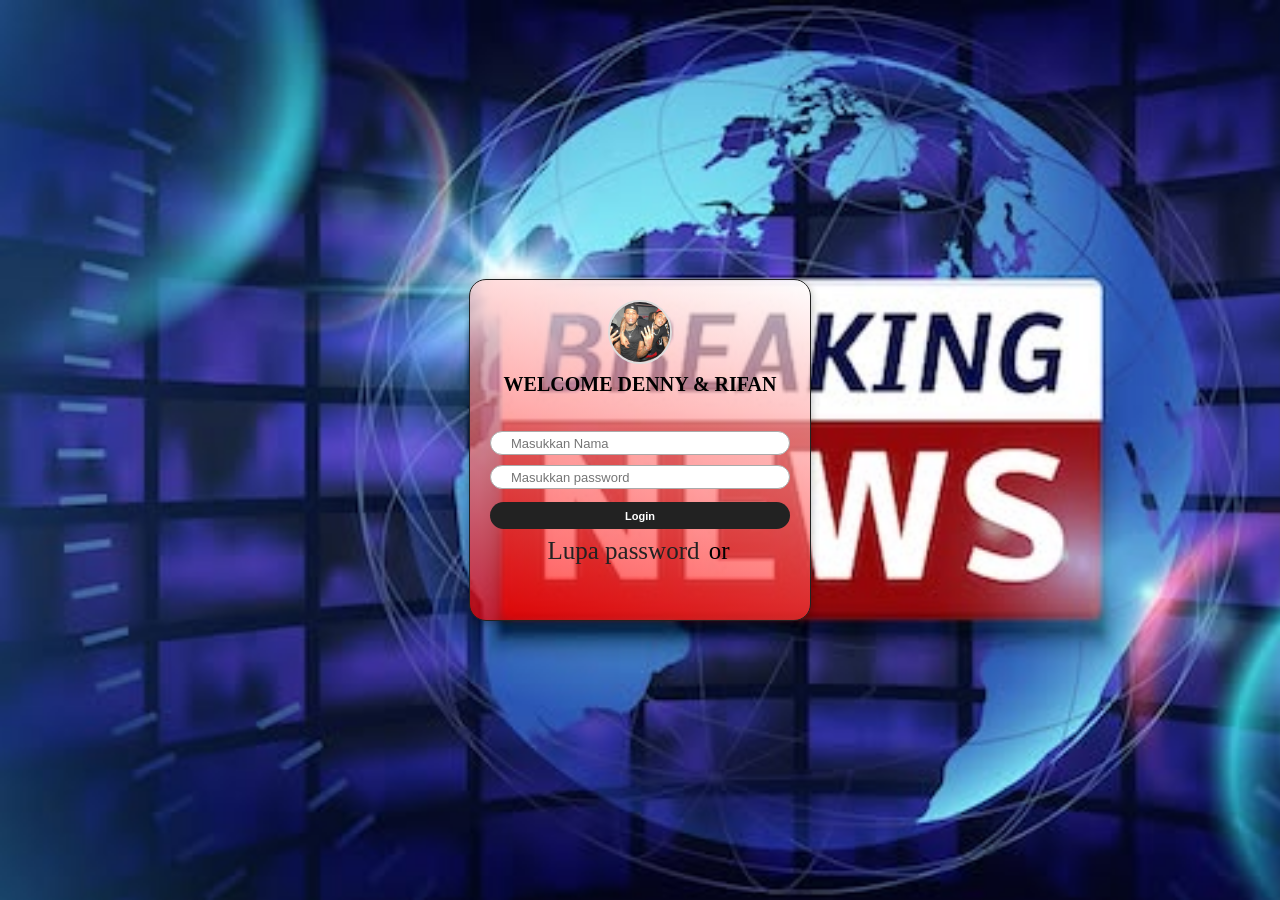
<file: index.html>
<!DOCTYPE html>
<html lang="en">
<head>
    <meta charset="UTF-8">
    <meta name="viewport" content="width=device-width, initial-scale=1.0">
    <title>Document</title>
    <link rel="stylesheet" href="style.css">
</head>
<body>
 <div class="box">
    <div class="foto">
        <img src="@luvwishaaa.jpg" width="150" alt="RD">
    </div>
    <h2>WELCOME DENNY & RIFAN</h2>
 <form action="Login.html">
  <table>
    <tr>
      <th><label for="username">username</label></th>

      <td><input type="text" name="username" id="username" placeholder="Masukkan Nama"/></td>
    </tr>
    <tr>
      <th><label for="password">password</label></th>

      <td><input type="text" name="username" id="username" placeholder="Masukkan password"/></td>
    </tr>
  </table>

  <button type="submit">Login</button>  
   
</form>
<div class="footer">
  <a href="#">Lupa password</a>
  <span>or</span>
  <a href="#Sign Up"></a>

</div>
 </div>
    
</body>
</html>
</file>
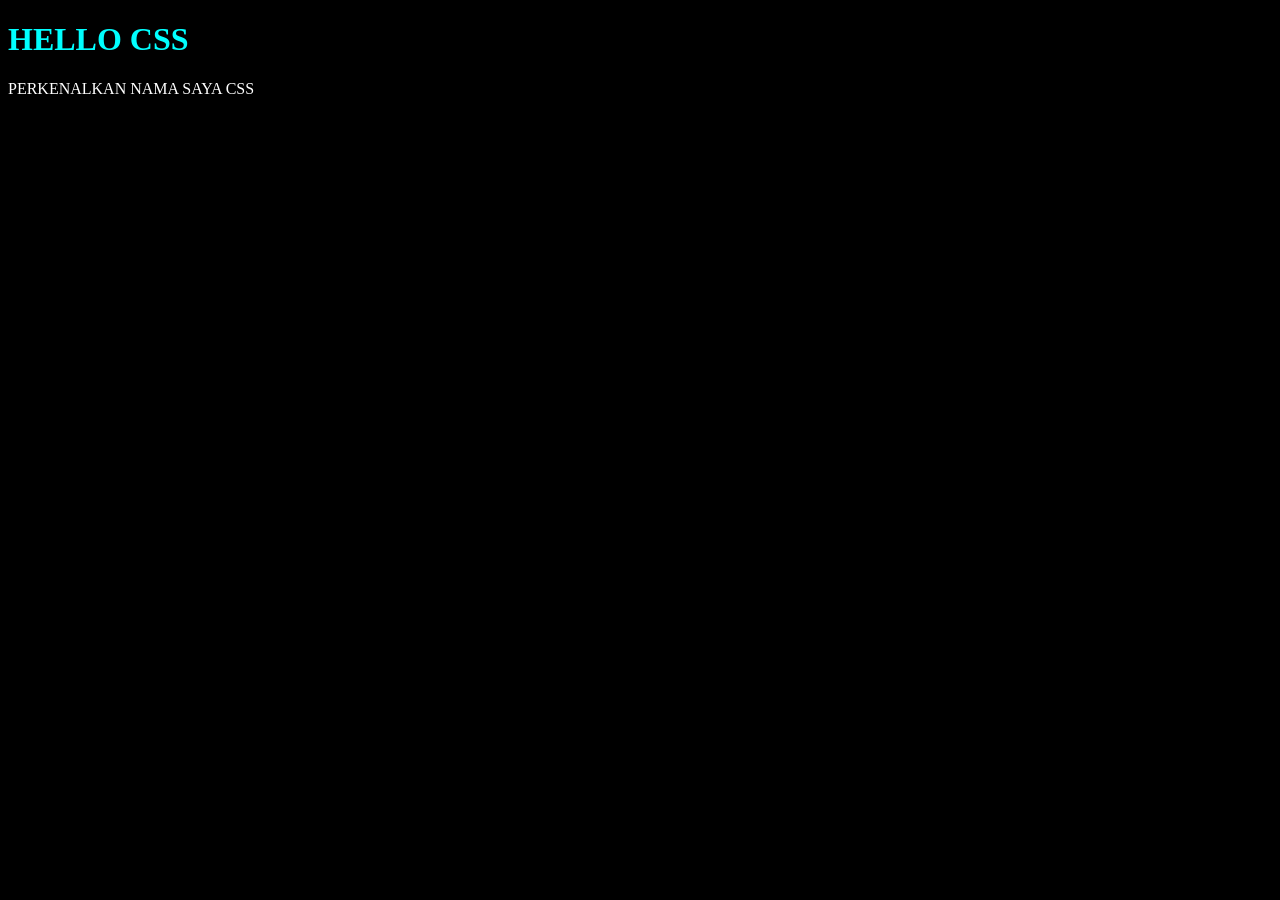
<file: css.html>
<!DOCTYPE html>
<html>
<head>
<style>
 body {background-color: rgb(0, 0, 0);}
h1   {color: rgb(0, 255, 255);}
p    {color: rgb(255, 255, 255);}
 </style>
</head>
<body>

<h1>HELLO CSS</h1>
<p>PERKENALKAN NAMA SAYA CSS</p>

</body>
</html>
</file>
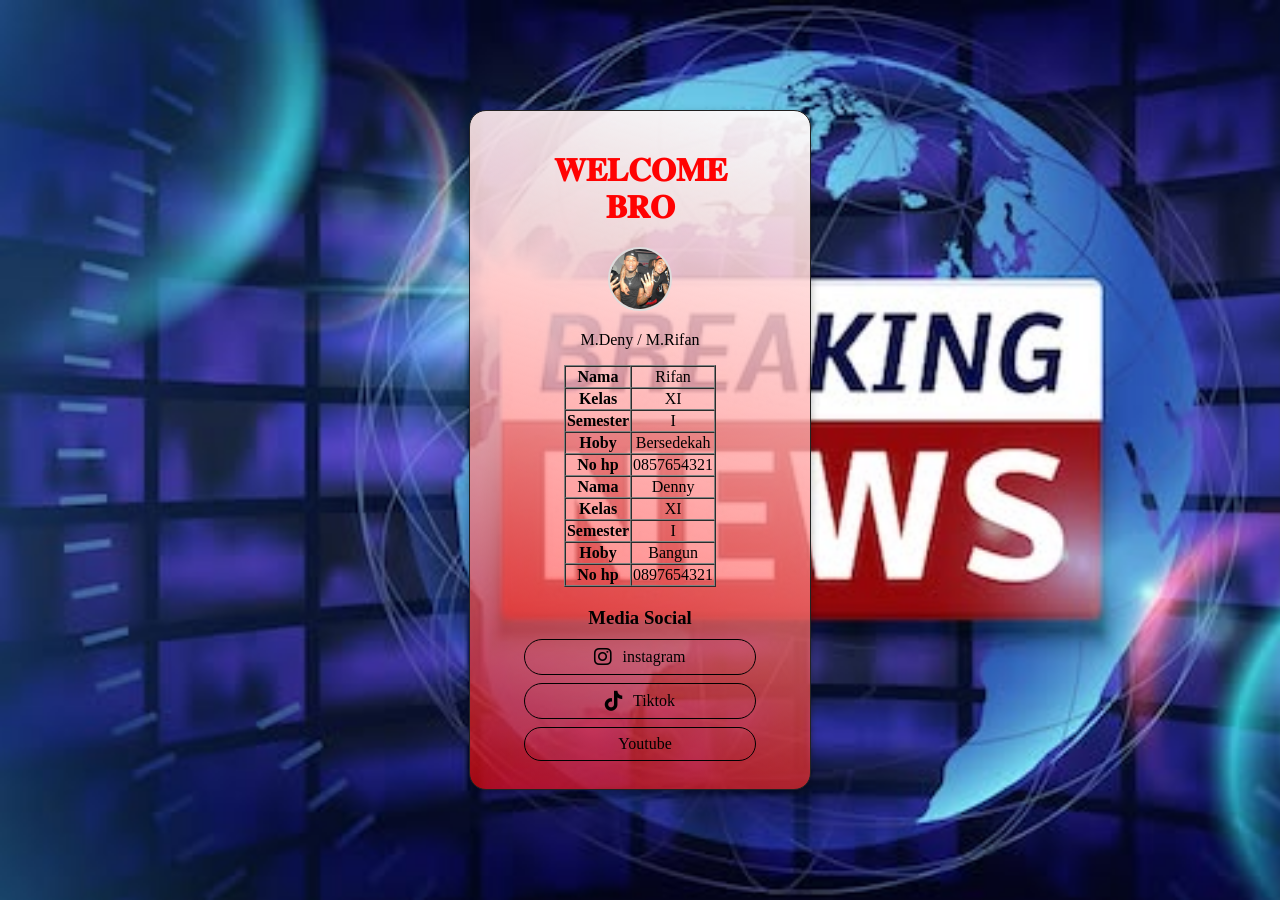
<file: Login.html>
<!DOCTYPE html>
<html lang="en">
<head>
    <meta charset="UTF-8">
    <meta name="viewport" content="width=device-width, initial-scale=1.0">
    <title>Document</title>
    <link rel="stylesheet" href="style.css">
    <link rel="stylesheet" href="https://cdnjs.cloudflare.com/ajax/libs/font-awesome/6.5.2/css/all.min.css">
    
</head>
<body>
  <div class="box-container">
  <div class="container">
<h1 class="belajar">𝐖𝐄𝐋𝐂𝐎𝐌𝐄 𝐁𝐑𝐎</h1>
    <img src="@luvwishaaa.jpg">
    <p> M.Deny / M.Rifan</p>
    
    <table border ="1" cellspacing="0">
  <tr>
    <th>Nama</th>
    <td>Rifan</td>
  </tr>
  <tr>
    <th>Kelas</th>
    <td>XI</td>
    </tr>
    <tr>
      <th>Semester</th>
      <td>I</td>
    </tr>
    <tr>
      <th>Hoby</th>
      <td>Bersedekah</td>
    </tr>
    <tr>
      <th>No hp</th>
      <td>0857654321</td>
    </tr>
    <tr>
      <th>Nama</th>
    <td>Denny</td>
  </tr>
  <tr>
    <th>Kelas</th>
    <td>XI</td>
    </tr>
    <tr>
      <th>Semester</th>
      <td>I</td>
    </tr>
    <tr>
      <th>Hoby</th>
      <td>Bangun</td>
    </tr>
    <tr>
      <th>No hp</th>
      <td>0897654321</td>
    </tr>
    
</table>
<div class="social-media">
  <h3>Media Social</h3>
  <a href="https://www.instagram.com/amunalji5" target "_blank">
    <i class="fa-brands fa-instagram"></i>
    instagram
  </a>
  <a href="https://www.Tiktok.com/moh.denny" target "_blank">
    <i class="fa-brands fa-tiktok"></i>
    Tiktok
  </a>
  <a href="https://www.Youtube.com/" target "_blank">
    <i class="fa-brands fa-Youtube"></i>
    Youtube
  </a>
</div>


  </div>
   </div>


</html>
</body>
</file>
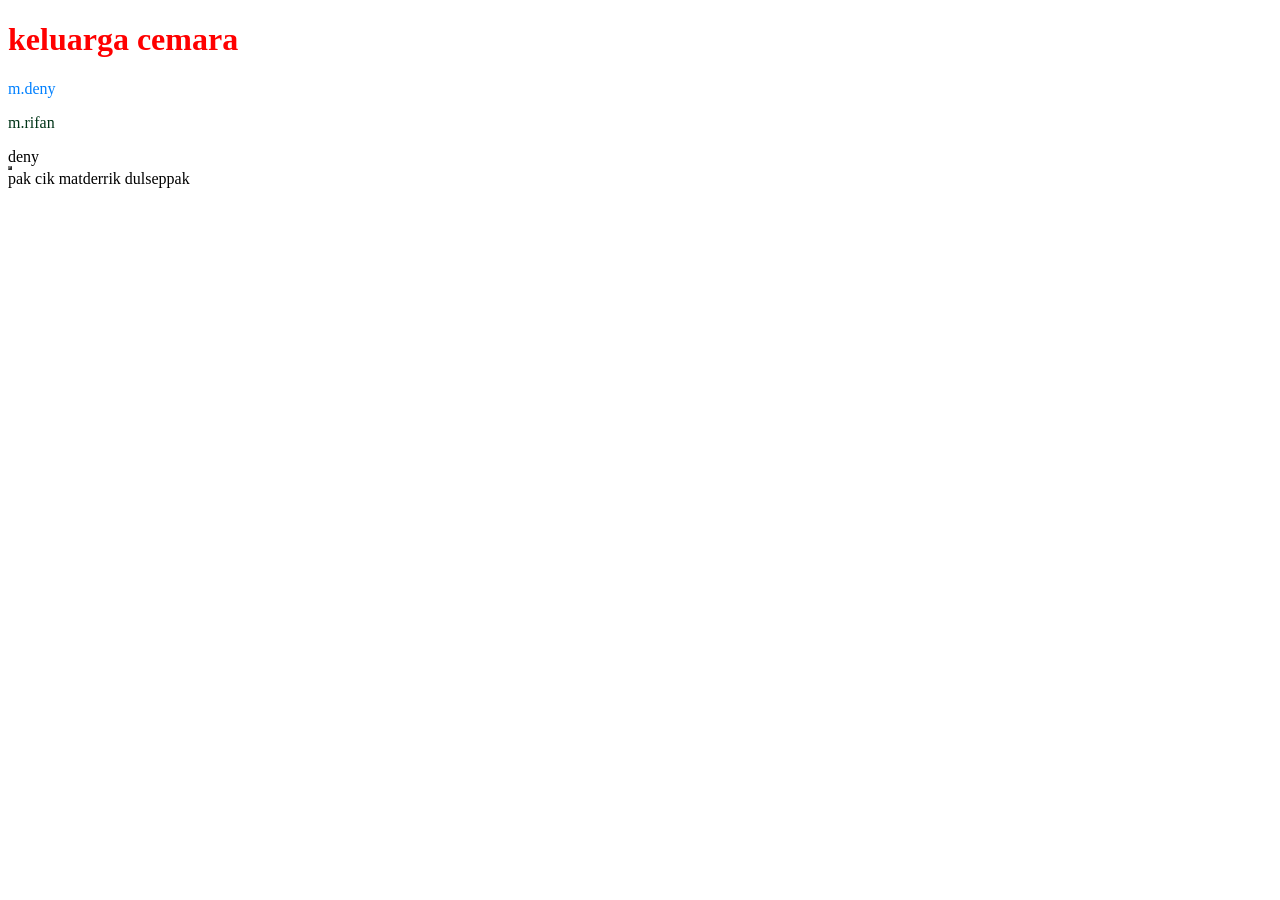
<file: pojok mewarnai.html>
<!DOCTYPE html>
<html lang="en">
<head>
    <meta charset="UTF-8">
    <meta name="viewport" content="width=device-width, initial-scale=1.0">
    <title>Warna</title>
</head>
<body>

    <h1 style="color:rgb(255, 0, 0);">keluarga cemara</h1>
<p style="color:rgb(0, 128, 255);">m.deny</p>
<p style="color:rgb(1, 53, 24);">m.rifan</p>

<table border="2>"
<Table>deny</Table>
<tr>
    <th>pak cik</th>
    <th>matderrik</th>
    <th>dulseppak</th>
</tr>
</file>
<file: style.css>
.belajar{
      color: rgb(255, 2, 2);
     }

     .box-container{
      width: 300px;
      min-height: 300px;
      background: linear-gradient(
        195deg,
        rgba(255, 255, 255, 0.945),
        rgba(255, 4, 4, 0.63)
      );
      border: 1px solid #222;
      border-radius: 17px;
      padding: 20px;
      text-align: center;
      box-shadow: 0 3px 8px rgba(0, 0, 0, 0.3);
     }
    img{
      width: 60px;
      height: 60px;
      object-fit: cover;
      border-radius: 50%;
      border: 2px solid #ddd;
    }
     .container{
      width: 80%;
      margin:  0 auto;
      text-align: center;
     }

     table {
      margin: 0 auto;
     }

     /* ini bagian halaman login */
     body{
      margin: 0;
      min-height: 100vh;
      display:  flex;
      justify-content: center;
      align-items:  center;
      background-image: url(download\ \(1\).jpg);
      background-size: cover;
     }

     .box  {
      width: 300px;
      min-height: 300px;
      background: linear-gradient(
        195deg,
        rgba(255, 254, 254, 0.678),
        rgba(255, 0, 0, 0.685)
      );
      border: 1px solid #222;
      border-radius: 17px;
      padding: 20px;
      text-align: center;
      box-shadow: 0 3px 8px rgba(0, 0, 0, 0.3);
     }
      
     .foto > img {
      width: 60px;
      height: 60px;
      object-fit: cover;
      border-radius: 50%;
      border: 2px solid #ddd;
     }

     h2 {
      font-size: 20px;
      margin: 5px 0px 25px;
     }

     .box table {
      width: 100%;
      border-collapse: separate;
      border-spacing: 0 10px;
     }

     .box table th {
      display: none;
     }

     .box table td {
      padding: 0;
     }

     .box table input {
      width: 100%;
      height: 24px;
      box-sizing: border-box;
      border: 1px solid #aaa;
      border-radius: 15px;
      padding: 0 20px;
      font-size: 13px;
      outline: none;
     }

     .box table input:focus {
      border-color: #333;
     }

     .box button {
      width: 100%;
      height: 27px;
      margin-top: 3px;
      border: none;
      border-radius: 15px;
      background-color: #222;
      color: white;
      font-size: 11px;
      font-weight: bold;
      cursor: pointer;
     }

     .box button:hover {
      background-color: #444;
     }

     .footer {
      margin-top:  8px;
      font-size: 25px;
     }

     .footer a {
      color: #222;
      text-decoration: none;      
     }

     .footer a:hover {
      text-decoration: underline;
     }

     .footer span {
      margin: 0 3px;
     }

     .social-media{
      margin-top: 20px;
     }

     .social-media h3{
      margin-bottom: 10px;
     }

     .social-media{
      margin-top: 20px;
      text-align: center;
     }

     .social-media a{
      display: flex;
      align-items: center;
      justify-content: center;
      width: 200px;
      margin: 8px auto;
      padding: 7px 15px;
      border: 1px solid black;
      border-radius: 20px;
      text-decoration: none;
      color: black;
     }

     .social-media i{
      margin-right: 10px;
      font-size: 20px;
     }
</file>
